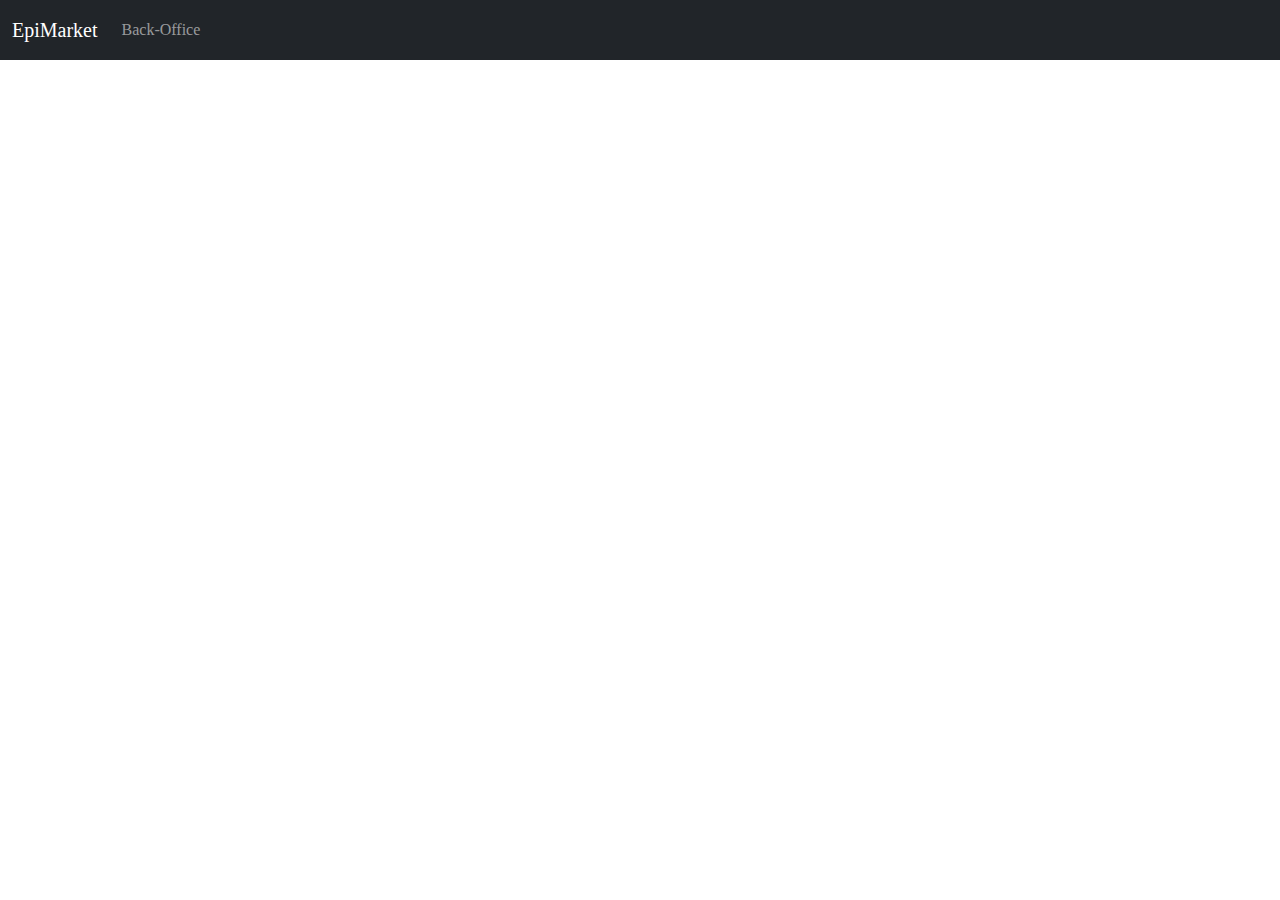
<file: index.html>
<!DOCTYPE html>
<html lang="en">
<head>
    <meta charset="UTF-8">
    <meta name="viewport" content="width=device-width, initial-scale=1.0">
    <link rel="stylesheet" href="Cartella CSS/bootstrap.css">
    <link rel="stylesheet" href="Cartella CSS/foglio.css">
    <title>Marketplace</title>
</head>




<body>

<!--Navbar-->
<header>
      <nav class="navbar navbar-expand-lg bg-dark navbar-dark">
        <div class="container-fluid">
          <a class="navbar-brand" href="#">EpiMarket</a>
          <button class="navbar-toggler" type="button" data-bs-toggle="collapse" data-bs-target="#navbarNavAltMarkup" aria-controls="navbarNavAltMarkup" aria-expanded="false" aria-label="Toggle navigation">
            <span class="navbar-toggler-icon"></span>
          </button>
          <div class="collapse navbar-collapse" id="navbarNavAltMarkup">
            <div class="navbar-nav">
              <a class="nav-link" aria-current="page" href="backOffice.html">Back-Office</a>
            </div>
          </div>
        </div>
      </nav>
</header>



<main>
<!--Div Containter Cards-->
    <div class="container text-center">
        <div class="row align-items-start" id="boxCard">
          
        </div>
      </div>

</main> 




    









    <script src="Cartella JS/bootstrap.js"></script>
    <script src="Cartella JS/foglio.js"></script>


    <script src="https://cdn.jsdelivr.net/npm/@popperjs/core@2.11.8/dist/umd/popper.min.js" integrity="sha384-I7E8VVD/ismYTF4hNIPjVp/Zjvgyol6VFvRkX/vR+Vc4jQkC+hVqc2pM8ODewa9r" crossorigin="anonymous"></script>
    <script src="https://cdn.jsdelivr.net/npm/bootstrap@5.3.3/dist/js/bootstrap.min.js" integrity="sha384-0pUGZvbkm6XF6gxjEnlmuGrJXVbNuzT9qBBavbLwCsOGabYfZo0T0to5eqruptLy" crossorigin="anonymous"></script>

    
</body>
</html>
</file>
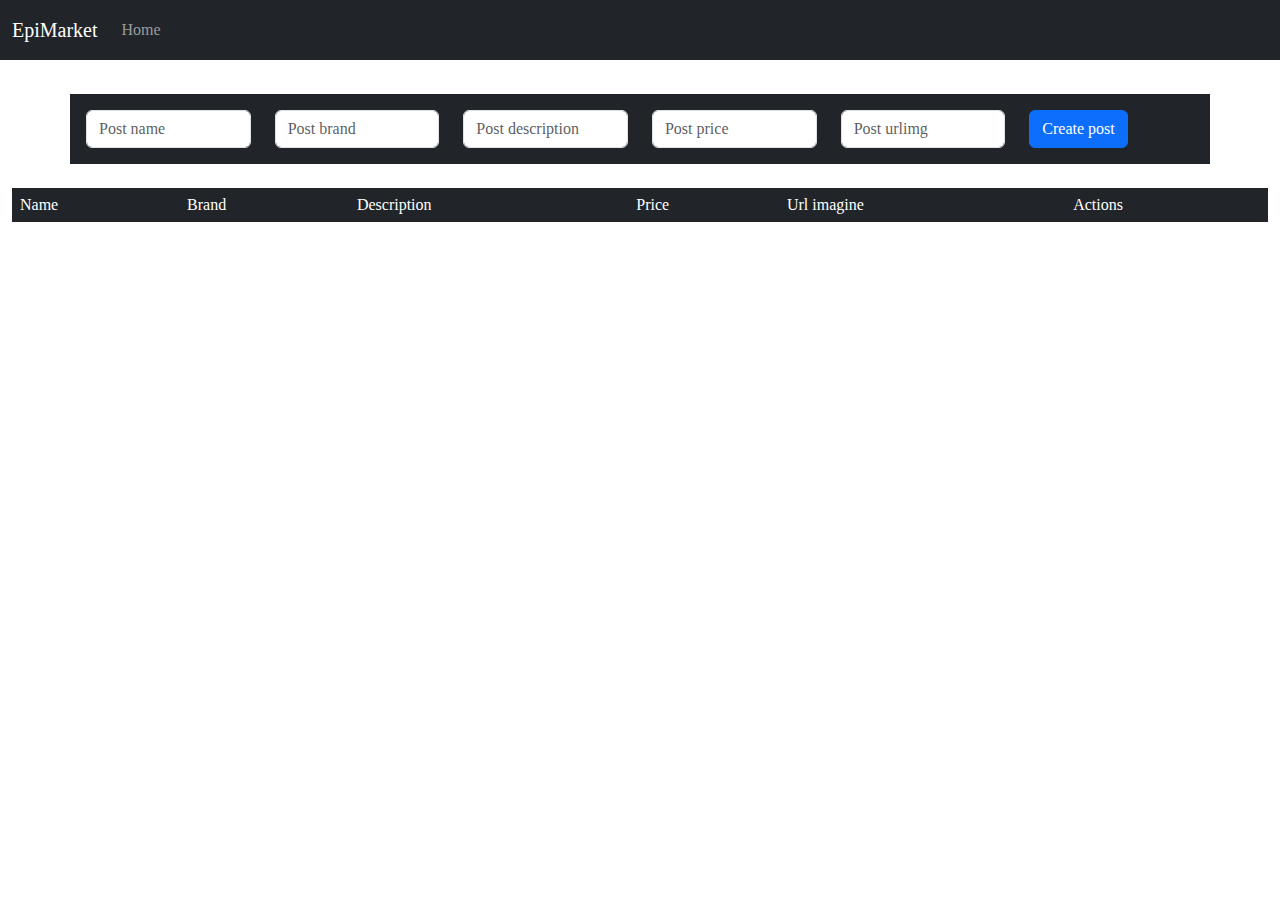
<file: backOffice.html>
<!DOCTYPE html>
<html lang="en">
<head>
    <meta charset="UTF-8">
    <meta name="viewport" content="width=device-width, initial-scale=1.0">
    <link rel="stylesheet" href="Cartella CSS/bootstrap.css">
    <link rel="stylesheet" href="Cartella CSS/foglio.css">
    <title>Document</title>
</head>





<body>

<!--Navbar-->
    <header>
        <nav class="navbar navbar-expand-lg bg-dark navbar-dark">
          <div class="container-fluid">
            <a class="navbar-brand" href="#">EpiMarket</a>
            <button class="navbar-toggler" type="button" data-bs-toggle="collapse" data-bs-target="#navbarNavAltMarkup" aria-controls="navbarNavAltMarkup" aria-expanded="false" aria-label="Toggle navigation">
              <span class="navbar-toggler-icon"></span>
            </button>
            <div class="collapse navbar-collapse" id="navbarNavAltMarkup">
              <div class="navbar-nav">
                <a class="nav-link" aria-current="page" href="index.html">Home</a>
              </div>
            </div>
          </div>
        </nav>
  </header>



<main>


<!-- Input Area -->
<div class="container my-4 bg-dark p-3">
    <div class="alert alert-warning d-none" role="alert" id="alertMsg">
        <i class="fa-solid fa-circle-exclamation me-2"></i>
        <span>Devi inserire tutti e 5 i campi obbligatori!</span>
    </div>
    <div class="row gy-3">
        <div class="col-md-2">
            <input type="text" id="post-name" placeholder="Post name" class="form-control">
        </div>
        <div class="col-md-2">
            <input type="text" id="post-brand" placeholder="Post brand" class="form-control">
        </div>
        <div class="col-md-2">
            <input type="text" id="post-description" placeholder="Post description" class="form-control">
        </div>
        <div class="col-md-2">
            <input type="number" id="post-price" placeholder="Post price" class="form-control">
        </div>
        <div class="col-md-2">
            <input type="text" id="post-urlImg" placeholder="Post urlimg" class="form-control">
        </div>
        <div class="col-md-2">
            <button class="btn btn-primary btn-md" onclick="createLine()">Create post</button>
        </div>
    </div>
</div>




<!-- Table -->
<div class="container-fluid my-4">
    <table class="table table-striped table-dark">
        <thead>
            <tr>
                <th scope="col">Name</th>
                <th scope="col">Brand</th>
                <th scope="col">Description</th>
                <th scope="col">Price</th>
                <th scope="col">Url imagine</th>
                <th scope="col">Actions</th>
            </tr>
        </thead>
        <tbody id="tableBody">
          
        </tbody>
    </table>
</div>



</main>



















    <script src="Cartella JS/bootstrap.js"></script>
    <script src="Cartella JS/backOffice.js"></script>

    <script src="https://cdn.jsdelivr.net/npm/@popperjs/core@2.11.8/dist/umd/popper.min.js" integrity="sha384-I7E8VVD/ismYTF4hNIPjVp/Zjvgyol6VFvRkX/vR+Vc4jQkC+hVqc2pM8ODewa9r" crossorigin="anonymous"></script>
    <script src="https://cdn.jsdelivr.net/npm/bootstrap@5.3.3/dist/js/bootstrap.min.js" integrity="sha384-0pUGZvbkm6XF6gxjEnlmuGrJXVbNuzT9qBBavbLwCsOGabYfZo0T0to5eqruptLy" crossorigin="anonymous"></script>
    
</body>
</html>
</file>
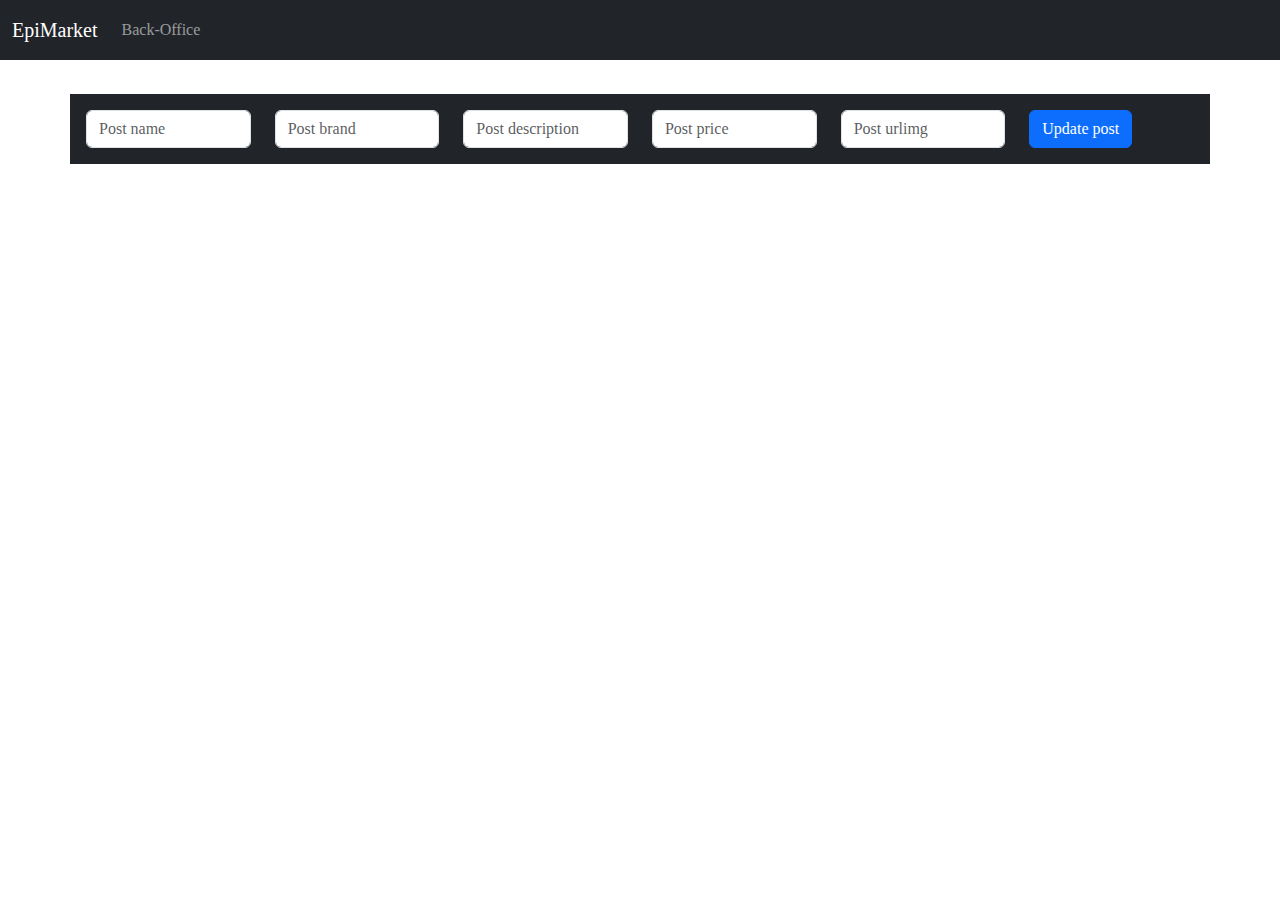
<file: edit.html>
<!DOCTYPE html>
<html lang="en">
<head>
    <meta charset="UTF-8">
    <meta name="viewport" content="width=device-width, initial-scale=1.0">
    <link rel="stylesheet" href="Cartella CSS/bootstrap.css">
    <link rel="stylesheet" href="Cartella CSS/foglio.css">
    <title>Document</title>
</head>







<body>
<!--Navbar-->
    <header>
        <nav class="navbar navbar-expand-lg bg-dark navbar-dark">
          <div class="container-fluid">
            <a class="navbar-brand" href="#">EpiMarket</a>
            <button class="navbar-toggler" type="button" data-bs-toggle="collapse" data-bs-target="#navbarNavAltMarkup" aria-controls="navbarNavAltMarkup" aria-expanded="false" aria-label="Toggle navigation">
              <span class="navbar-toggler-icon"></span>
            </button>
            <div class="collapse navbar-collapse" id="navbarNavAltMarkup">
              <div class="navbar-nav">
                <a class="nav-link" aria-current="page" href="backOffice.html">Back-Office</a>
              </div>
            </div>
          </div>
        </nav>
  </header>


  <main>


    <!-- Input Area -->
    <div class="container my-4 bg-dark p-3">
        <div class="alert alert-warning d-none" role="alert" id="alertMsg">
            <i class="fa-solid fa-circle-exclamation me-2"></i>
            <span>Devi inserire tutti e 5 i campi obbligatori!</span>
        </div>
        <div class="alert alert-success d-none" role="alert" id="editMsg">
            <i class="fa-solid fa-pencil me-2"></i>
            <span>Post aggiornato con successo!</span>
        </div>
        <div class="row gy-3">
            <div class="col-md-2">
                <input type="text" id="post-name" placeholder="Post name" class="form-control">
            </div>
            <div class="col-md-2">
                <input type="text" id="post-brand" placeholder="Post brand" class="form-control">
            </div>
            <div class="col-md-2">
                <input type="text" id="post-description" placeholder="Post description" class="form-control">
            </div>
            <div class="col-md-2">
                <input type="number" id="post-price" placeholder="Post price" class="form-control">
            </div>
            <div class="col-md-2">
                <input type="text" id="post-urlImg" placeholder="Post urlimg" class="form-control">
            </div>
            <div class="col-md-2">
                <button class="btn btn-primary btn-md" onclick="updatePost()">Update post</button>
            </div>
        </div>
    </div>
    
    
</main>





<script src="Cartella JS/bootstrap.js"></script>
<script src="Cartella JS/edit.js"></script>



    <script src="https://cdn.jsdelivr.net/npm/@popperjs/core@2.11.8/dist/umd/popper.min.js" integrity="sha384-I7E8VVD/ismYTF4hNIPjVp/Zjvgyol6VFvRkX/vR+Vc4jQkC+hVqc2pM8ODewa9r" crossorigin="anonymous"></script>
    <script src="https://cdn.jsdelivr.net/npm/bootstrap@5.3.3/dist/js/bootstrap.min.js" integrity="sha384-0pUGZvbkm6XF6gxjEnlmuGrJXVbNuzT9qBBavbLwCsOGabYfZo0T0to5eqruptLy" crossorigin="anonymous"></script>
    
</body>
</html>
</file>
<file: Cartella CSS/foglio.css>
html, body, div, span, applet, object, iframe,
h1, h2, h3, h4, h5, h6, p, blockquote, pre,
a, abbr, acronym, address, big, cite, code,
del, dfn, em, img, ins, kbd, q, s, samp,
small, strike, strong, sub, sup, tt, var,
b, u, i, center,
dl, dt, dd, ol, ul, li,
fieldset, form, label, legend,
table, caption, tbody, tfoot, thead, tr, th, td,
article, aside, canvas, details, embed, 
figure, figcaption, footer, header, hgroup, 
menu, nav, output, ruby, section, summary,
time, mark, audio, video {
	margin: 0;
	padding: 0;
	border: 0;
	font-size: 100%;
	font: inherit;
	vertical-align: baseline;
}

header {
	height: 70px;
}

.navbar {
	height: 60px;
}
</file>
